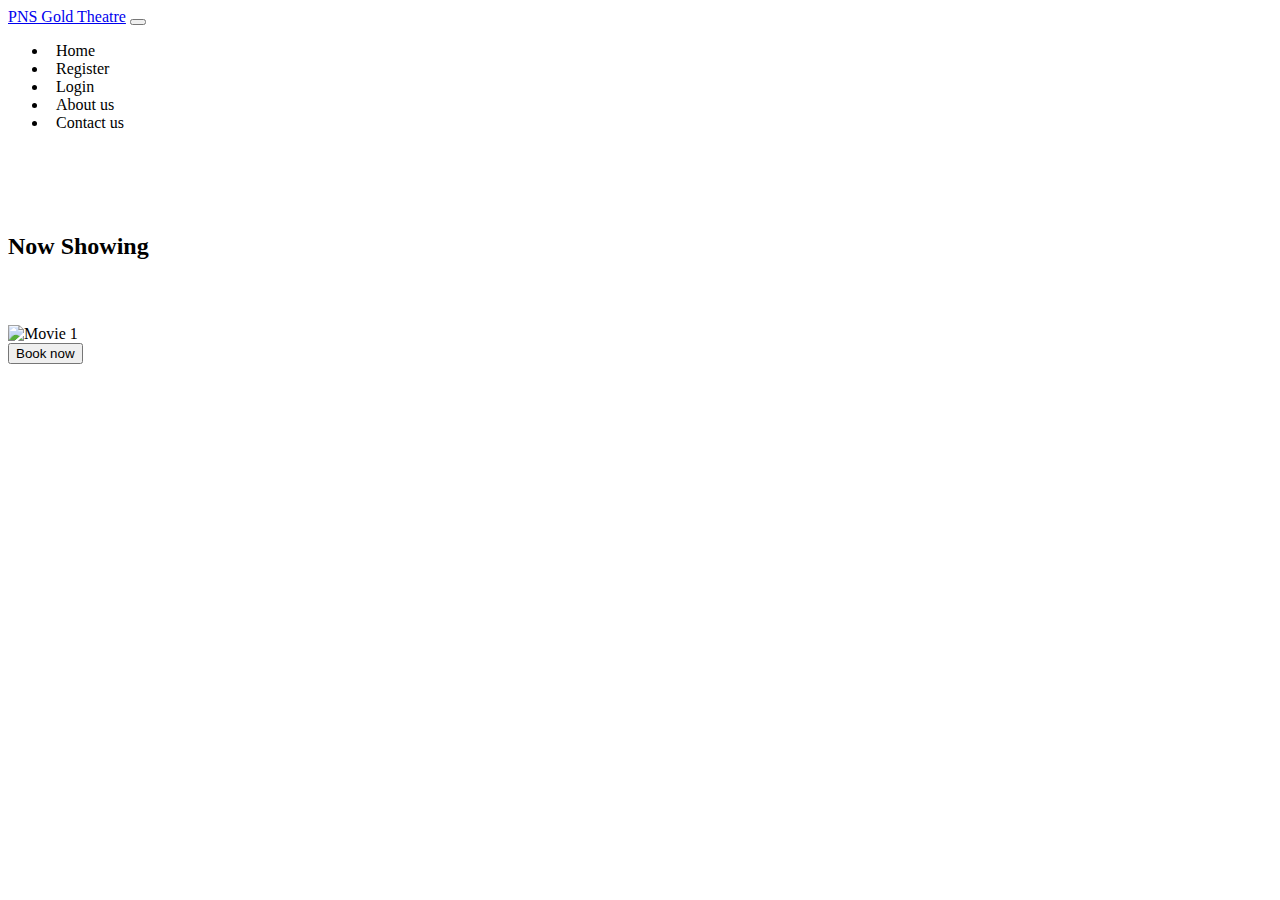
<file: target/classes/templates/index.html>
<!DOCTYPE html>
<html lang="en"  xmlns:th="http://www.thymeleaf.org">
<head>
	<meta charset="UTF-8" />
	<title> Cinema Booking</title> 
    
    <link rel="stylesheet"  th:href="@{/style/bootstrap.css}">
    <link rel="stylesheet"  th:href="@{/style/indexpage.css}">
   	
</head>
<body>
   
    <nav class="navbar navbar-expand-lg navbar-dark bg-dark">
    <a class="navbar-brand" href="#">PNS Gold Theatre</a>
    <button class="navbar-toggler" type="button" data-toggle="collapse" data-target="#navbarNav" aria-controls="navbarNav" aria-expanded="false" aria-label="Toggle navigation">
        <span class="navbar-toggler-icon"></span>
    </button>
    <div class="collapse navbar-collapse" id="navbarNav">
        <ul class="navbar-nav ml-auto">
            <li class="nav-item">
                <a class="nav-link" th:classappend="${menu == 'home'} ? 'text-dark' : ' '" th:href="@{/}"><i class="fas fa-home"></i>&nbsp;&nbsp;Home</a>
            </li>
            <li class="nav-item">
                <a class="nav-link" th:href="@{/register}"><i class="fas fa-user-plus"></i>&nbsp;&nbsp;Register</a>
            </li>
            <li class="nav-item">
                <a class="nav-link" th:href="@{/loginForm}"><i class="fas fa-users"></i>&nbsp;&nbsp;Login</a>
            </li>
            <li class="nav-item">
                <a class="nav-link" th:href="@{/abt}"><i class="fas fa-address-card"></i>&nbsp;&nbsp;About us</a>
            </li>
            <li class="nav-item">
                <a class="nav-link" th:href="@{/contactUs}"><i class="fas fa-phone-square-alt"></i>&nbsp;&nbsp;Contact us</a>
            </li>
        </ul>
    </div>
</nav>

    
    <div class="col-md-8 mx-auto" style="padding-top: 65px;">
        <h2 style="padding-bottom: 45px;">Now Showing</h2>
        <form th:action="@{/booking}" method="get">
    
            <div class="movie-list-row">
    
                <div class="movie-card" th:each="movies : ${movieList}">
                    <form th:action="@{/booking}" method="get">
                        <img th:src="@{${'images/'+movies.image}}" alt="Movie 1" width="500" height="300" class="zoom">
                        
                        
                        <div class="card_body mt-1">
                            <button class="movie-button" type="submit" name="movieName" th:value="${movies.movieName}">Book now</button>
                        </div>
                    </form>
                </div>
            </div>
        </form>
    </div>
    
<script src="https://code.jquery.com/jquery-3.5.1.slim.min.js"></script>
<script src="https://cdn.jsdelivr.net/npm/@popperjs/core@2.9.3/dist/umd/popper.min.js"></script>
<script src="https://stackpath.bootstrapcdn.com/bootstrap/4.5.2/js/bootstrap.min.js"></script>

   
</body>
</html>
</file>
